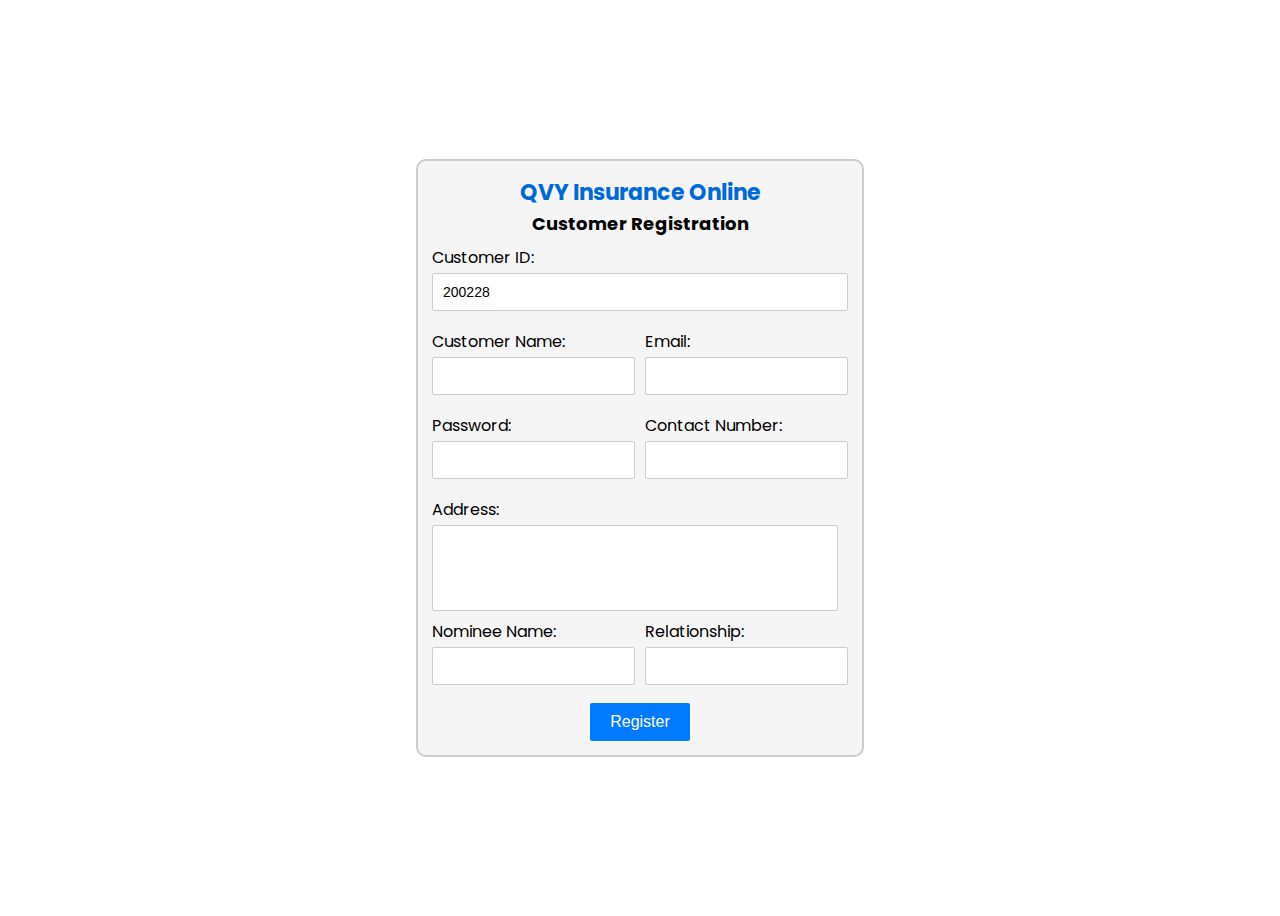
<file: Customer Registration UI/index.html>
<!DOCTYPE html>
<html lang="en">

<head>
  <meta charset="UTF-8">
  <meta http-equiv="X-UA-Compatible" content="IE=edge">
  <meta name="viewport" content="width=device-width, initial-scale=1.0">
  <title>Customer Login</title>
  <link href="https://fonts.googleapis.com/css?family=Poppins:400,700" rel="stylesheet">


  <link rel="stylesheet" href="./style.css">
</head>

<body>
  <div class="registration-form" id="complete-form">
    <h1>QVY Insurance Online</h1>

    <form id="registration-form">
      <h2>Customer Registration</h2>
      <div class="form-row">
        <div class="form-group">
          <label for="customer-id">Customer ID:</label>
          <input type="text" id="customer-id" name="customer-id" readonly>
        </div>
      </div>
      <div class="form-row">
        <div class="form-group">
          <label for="customer-name">Customer Name:</label>
          <input type="text" id="customer-name" name="customer-name" maxlength="50" required>
        </div>
        <div class="form-group">
          <label for="customer-email">Email:</label>
          <input type="email" id="customer-email" name="customer-email" required>
        </div>
      </div>
      <div class="form-row">
        <div class="form-group">
          <label for="password">Password:</label>
          <input type="password" id="password" name="password" maxlength="30" required>
        </div>
        <div class="form-group">
          <label for="contact-number">Contact Number:</label>
          <input type="tel" id="contact-number" name="contact-number" maxlength="10" required>
        </div>
      </div>
      <div class="form-group">
        <label for="address">Address:</label>
        <textarea id="address" name="address" rows="4" maxlength="100" required></textarea>
      </div>
      <div class="form-row">
        <div class="form-group">
          <label for="nominee-name">Nominee Name:</label>
          <input type="text" id="nominee-name" name="nominee-name" maxlength="50" required>
        </div>
        <div class="form-group">
          <label for="relationship">Relationship:</label>
          <input type="text" id="relationship" name="relationship" maxlength="50" required>
        </div>
      </div>
      <button type="submit" id="register-btn">Register</button>
    </form>


    <div class="registration-success" id="registration-success" style="display: none;">
      <h2>Customer Registration Successful</h2>
      <ul>
        <li><strong>Customer ID:</strong> <span id="customer-id-1"></span></li>
        <li><strong>Customer Name:</strong> <span id="customer-name-1"></span></li>
        <li><strong>Email:</strong> <span id="customer-email-1"></span></li>
      </ul>
      <button id="back-btn">Back to Login</button>
    </div>

  </div>

</body>
<!-- Script to update Customer ID -->
<script>
  // Get the Customer ID input field
  const customerIdField = document.getElementById("customer-id");

  // Generate a random Customer ID
  const customerId = Math.floor(Math.random() * 1000000);

  // Set the Customer ID as the value of the input field
  customerIdField.value = customerId;

  function submitForm(event) {
  event.preventDefault();

  // Get the customer details from the form fields
  const customerId = document.getElementById("customer-id").value;
  const customerName = document.getElementById("customer-name").value;
  const customerEmail = document.getElementById("customer-email").value;

  // Hide the registration form
  const registrationForm = document.getElementById("registration-form");
  registrationForm.style.display = "none";

  // Show the registration success screen
  const registrationSuccess = document.getElementById("registration-success");
  registrationSuccess.style.display = "block";

  console.log("Value of ",customerId)

  // Set the customer details in the registration success screen
  document.getElementById("customer-id-1").textContent = customerId;
  document.getElementById("customer-name-1").textContent = customerName;
  document.getElementById("customer-email-1").textContent = customerEmail;
}


document.getElementById("registration-form").addEventListener("submit", submitForm);

const backBtn = document.getElementById("back-btn");
backBtn.addEventListener("click", () => {
  window.location.href = "login.html";
});

</script>

</html>
</file>
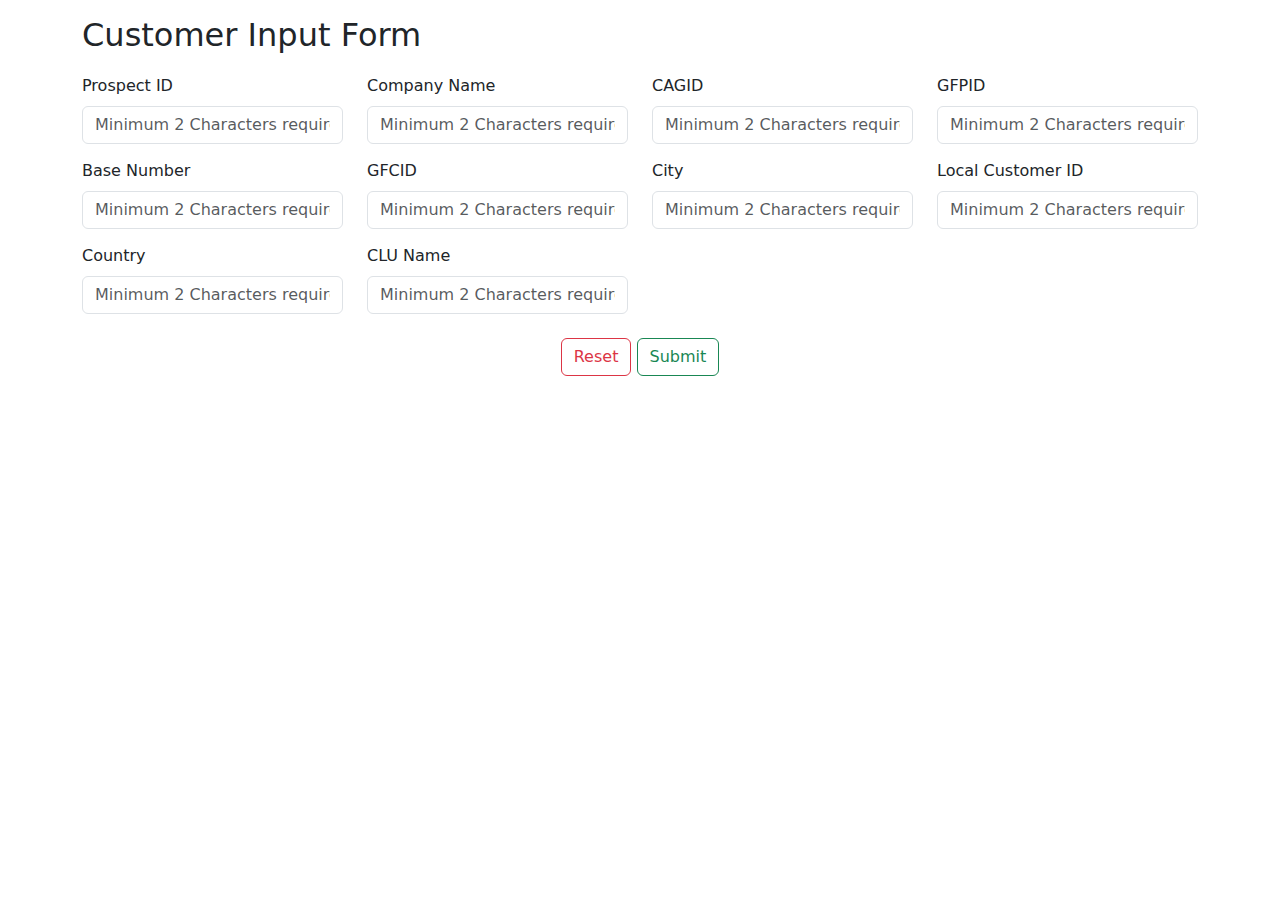
<file: CustomFormValidator.html>
<!DOCTYPE html>
<html lang="en">
  <head>
    <title>Bootstrap Example</title>
    <meta charset="utf-8" />
    <meta name="viewport" content="width=device-width, initial-scale=1" />
    <link
      href="https://cdn.jsdelivr.net/npm/bootstrap@5.2.1/dist/css/bootstrap.min.css"
      rel="stylesheet"
    />
    <script src="https://cdn.jsdelivr.net/npm/bootstrap@5.2.1/dist/js/bootstrap.bundle.min.js"></script>
  </head>
  <body>
    <div class="container mt-3">
      <h2>Customer Input Form</h2>
      <form class="requires-validation" novalidate>
        <div style="margin-top: 20px" class="row">
          <div class="col">
            <label for="uname" class="form-label">Prospect ID</label>
            <input
              type="text"
              class="form-control"
              placeholder="Minimum 2 Characters required"
              name="email"
              required
            />
            <div class="invalid-feedback">Please enter an input</div>
          </div>
          <div class="col">
            <label for="uname" class="form-label">Company Name</label>
            <input
              type="text"
              class="form-control"
              placeholder="Minimum 2 Characters required"
              name="pswd"
              required
            />
            <div class="invalid-feedback">Please enter an input</div>
          </div>
          <div class="col">
            <label for="uname" class="form-label">CAGID</label>
            <input
              type="text"
              class="form-control"
              placeholder="Minimum 2 Characters required"
              name="pswd"
              required
            />
            <div class="invalid-feedback">Please enter an input</div>
          </div>
          <div class="col">
            <label for="uname" class="form-label">GFPID</label>
            <input
              type="text"
              class="form-control"
              placeholder="Minimum 2 Characters required"
              name="pswd"
              required
            />
            <div class="invalid-feedback">Please enter an input</div>
          </div>
        </div>
        <div style="margin-top: 15px" class="row">
          <div class="col">
            <label for="uname" class="form-label">Base Number</label>
            <input
              type="text"
              class="form-control"
              placeholder="Minimum 2 Characters required"
              name="email"
              required
            />
            <div class="invalid-feedback">Please enter an input</div>
          </div>
          <div class="col">
            <label for="uname" class="form-label">GFCID</label>
            <input
              type="text"
              class="form-control"
              placeholder="Minimum 2 Characters required"
              name="pswd"
              required
            />
            <div class="invalid-feedback">Please enter an input</div>
          </div>
          <div class="col">
            <label for="uname" class="form-label">City</label>
            <input
              type="text"
              class="form-control"
              placeholder="Minimum 2 Characters required"
              name="pswd"
              required
            />
            <div class="invalid-feedback">Please enter an input</div>
          </div>
          <div class="col">
            <label for="uname" class="form-label">Local Customer ID</label>
            <input
              type="text"
              class="form-control"
              placeholder="Minimum 2 Characters required"
              name="pswd"
              required
            />
            <div class="invalid-feedback">Please enter an input</div>
          </div>
        </div>
        <div style="margin-top: 15px" class="row">
          <div class="col">
            <label for="uname" class="form-label">Country</label>
            <input
              type="text"
              class="form-control"
              placeholder="Minimum 2 Characters required"
              name="email"
              required
            />
            <div class="invalid-feedback">Please enter an input</div>
          </div>
          <div class="col">
            <label for="uname" class="form-label">CLU Name</label>
            <input
              type="text"
              class="form-control"
              placeholder="Minimum 2 Characters required"
              name="pswd"
              required
            />
            <div class="invalid-feedback">Please enter an input</div>
          </div>
          <div class="col"></div>
          <div class="col"></div>
        </div>
        <br />
        <div class="text-center">
          <button
            type="button"
            class="btn btn-outline-danger"
            onclick="reset()"
          >
            Reset
          </button>
          <button id="submit" type="submit" class="btn btn-outline-success">
            Submit
          </button>
        </div>
      </form>
    </div>
  </body>

  <script>
    (function () {
      "use strict";
      const forms = document.querySelectorAll(".requires-validation");
      Array.from(forms).forEach(function (form) {
        form.addEventListener(
          "submit",
          function (event) {
            if (!form.checkValidity()) {
              event.preventDefault();
              event.stopPropagation();
            }

            form.classList.add("was-validated");
          },
          false
        );
      });
    })(function reset() {
      document.getElementById("requires-validation").reset();
      const forms = document.querySelectorAll(".requires-validation");
      Array.from(forms).forEach(function (form) {
        form.addEventListener(
          "submit",
          function (event) {
            if (!form.checkValidity()) {
              event.preventDefault();
              event.stopPropagation();
            }

            form.classList.remove("was-validated");
          },
          false
        );
      });
    })
  </script>
</html>
</file>
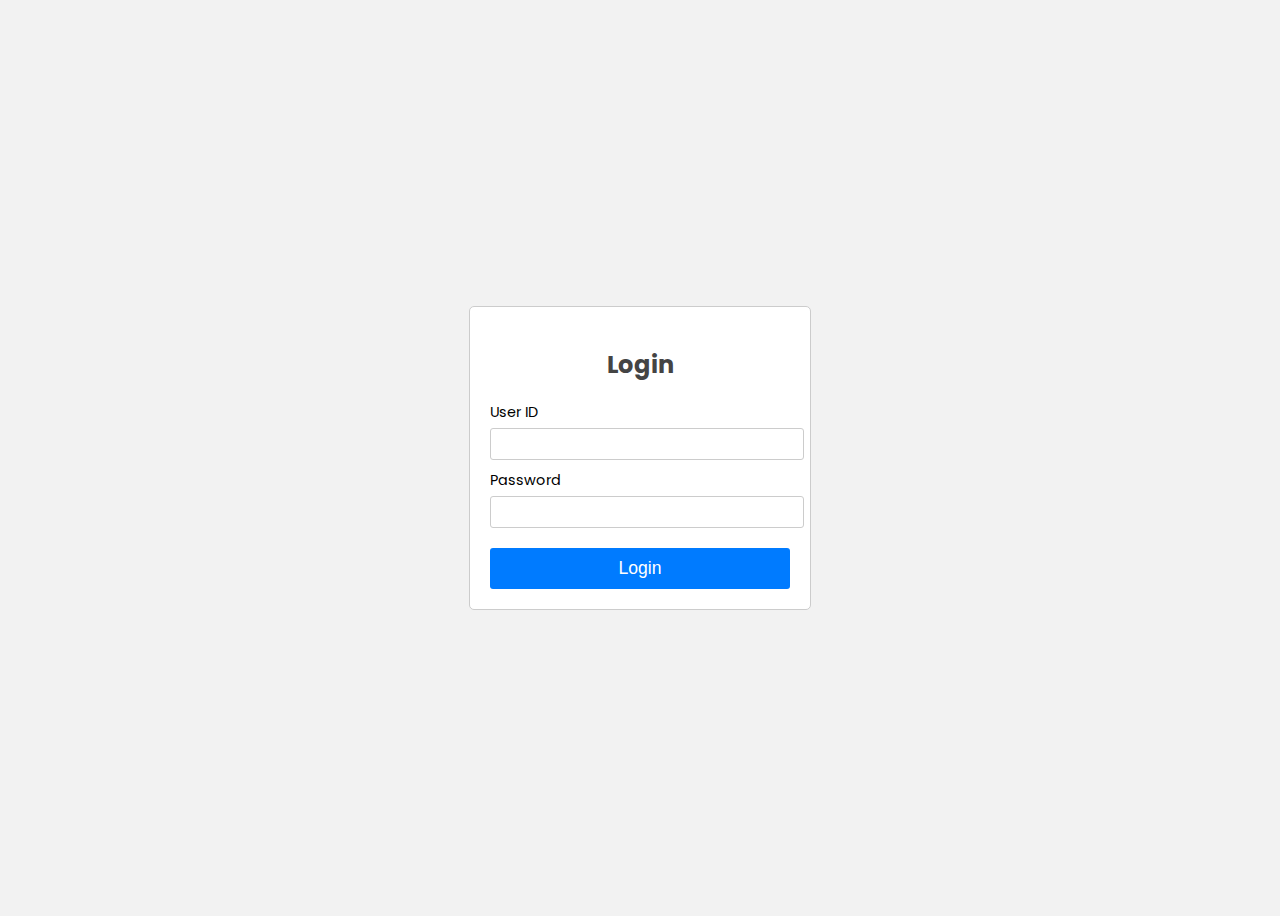
<file: Customer Registration UI/login.html>
<!DOCTYPE html>
<html lang="en">

<head>
    <meta charset="UTF-8">
    <meta http-equiv="X-UA-Compatible" content="IE=edge">
    <meta name="viewport" content="width=device-width, initial-scale=1.0">
    <title>Login Screen</title>
    <link href="https://fonts.googleapis.com/css?family=Poppins:400,700" rel="stylesheet">
    <link rel="stylesheet" href="./login-screen.css">
</head>

<body>
    <div class="login-container">

        <form class="login-form" action="Policy.html">
            <h2>Login</h2>
            <div class="form-control">
                <label for="user-id">User ID</label>
                <input type="text" id="user-id" name="user-id" maxlength="25" required>
            </div>
            <div class="form-control">
                <label for="password">Password</label>
                <input type="password" id="password" name="password" maxlength="25" required>
            </div>
            <button type="submit">Login</button>
        </form>
    </div>

</body>

</html>
</file>
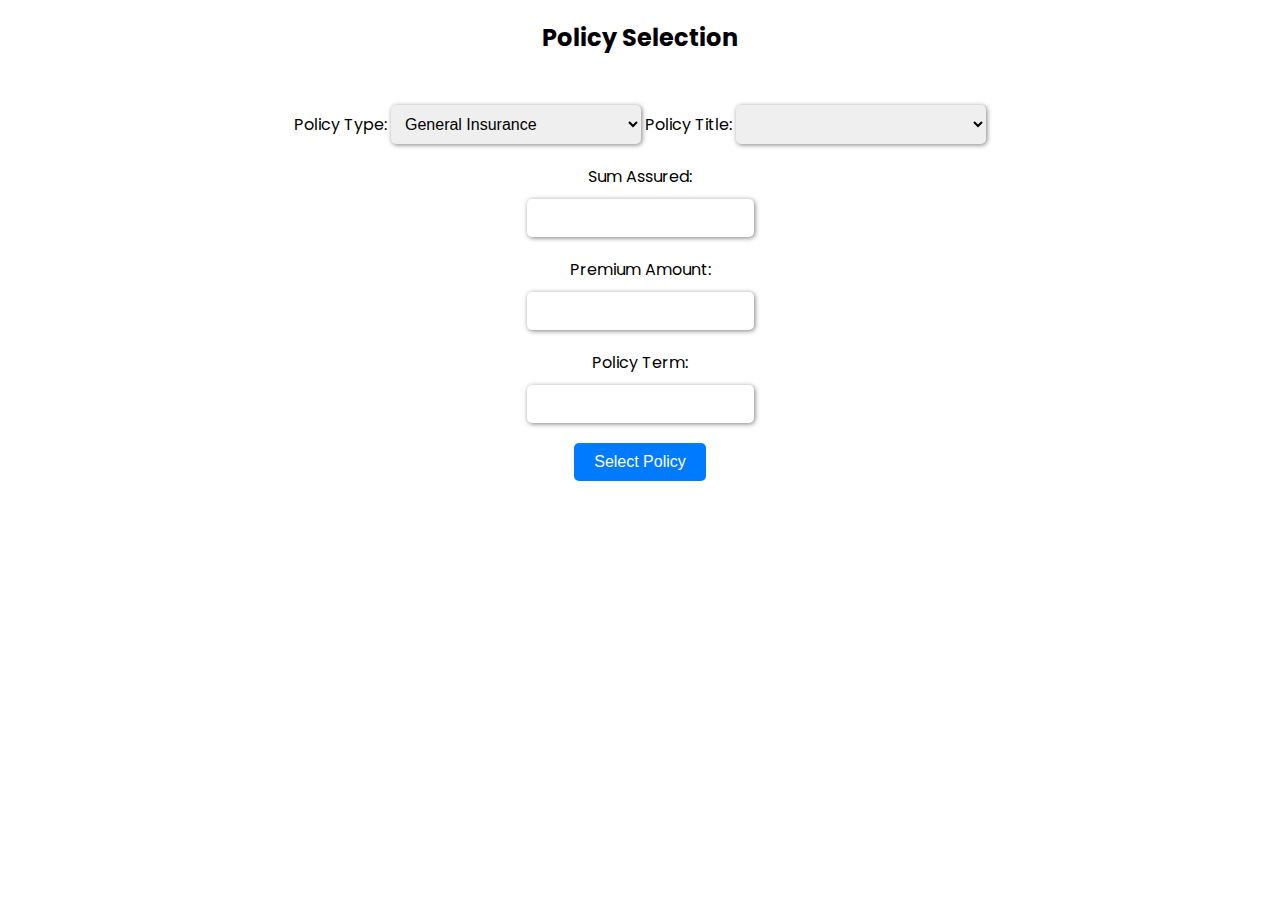
<file: Customer Registration UI/Policy.html>
<!DOCTYPE html>
<html>

<head>
    <title>Policy Selection</title>
    <link href="https://fonts.googleapis.com/css?family=Poppins:400,700" rel="stylesheet">

    <link rel="stylesheet" href="./Policy-selection-screen.css">
</head>

<body>

    <h2>Policy Selection</h2>

    <form action="PolicyDetails.html">
        <div>
            
            <label for="policyType">Policy Type:</label>

            <select id="policyType">
                <option value="general">General Insurance</option>
                <option value="health">Health Insurance</option>
                <option value="motor">Motor Insurance</option>
            </select>

            <label for="policyTitle">Policy Title:</label>
            <select id="policyTitle">
                <!-- Options will be populated dynamically based on the policy type selected -->
            </select>
        </div>

        <label for="sumAssured">Sum Assured:</label>
        <input type="text" id="sumAssured" readonly >

        <label for="premiumAmount">Premium Amount:</label>
        <input type="text" id="premiumAmount" readonly>

        <label for="policyTerm">Policy Term:</label>
        <input type="text" id="policyTerm" readonly>

        <input type="submit" value="Select Policy">
        </div>
    </form>


    <script>
        const policies = {
            general: [
                {
                    title: "Property Insurance",
                    sumAssured: "100000",
                    premiumAmount: "5000",
                    policyTerm: "1 year"
                },
                {
                    title: "Liability Insurance",
                    sumAssured: "50000",
                    premiumAmount: "2500",
                    policyTerm: "6 months"
                }
            ],
            health: [
                {
                    title: "Medical Insurance",
                    sumAssured: "200000",
                    premiumAmount: "10000",
                    policyTerm: "2 years"
                },
                {
                    title: "Critical Illness Insurance",
                    sumAssured: "50000",
                    premiumAmount: "5000",
                    policyTerm: "1 year"
                }
            ],
            motor: [
                {
                    title: "Car Insurance",
                    sumAssured: "500000",
                    premiumAmount: "15000",
                    policyTerm: "1 year"
                },
                {
                    title: "Two Wheeler Insurance",
                    sumAssured: "100000",
                    premiumAmount: "3000",
                    policyTerm: "6 months"
                }
            ]
        };

        const policyType = document.getElementById("policyType");
        const policyTitle = document.getElementById("policyTitle");
        const sumAssured = document.getElementById("sumAssured");
        const premiumAmount = document.getElementById("premiumAmount");
        const policyTerm = document.getElementById("policyTerm");

        // Populate policy titles based on policy type selected
        policyType.addEventListener("change", function () {
            const selectedType = policyType.value;
            policyTitle.innerHTML = "";
            sumAssured.value = "";
            premiumAmount.value = "";
            policyTerm.value = "";
            policies[selectedType].forEach(function (policy) {
                const option = document.createElement("option");
                option.text = policy.title;
                option.value = JSON.stringify(policy);
                policyTitle.add(option);
            });
        });

        // Display policy details when policy title selected
        policyTitle.addEventListener("change", function () {
            const selectedPolicy = JSON.parse(policyTitle.value);
            sumAssured.value = selectedPolicy.sumAssured;
            premiumAmount.value = selectedPolicy.premiumAmount;
            policyTerm.value = selectedPolicy.policyTerm;
        });
    </script>
</body>

</html>
</file>
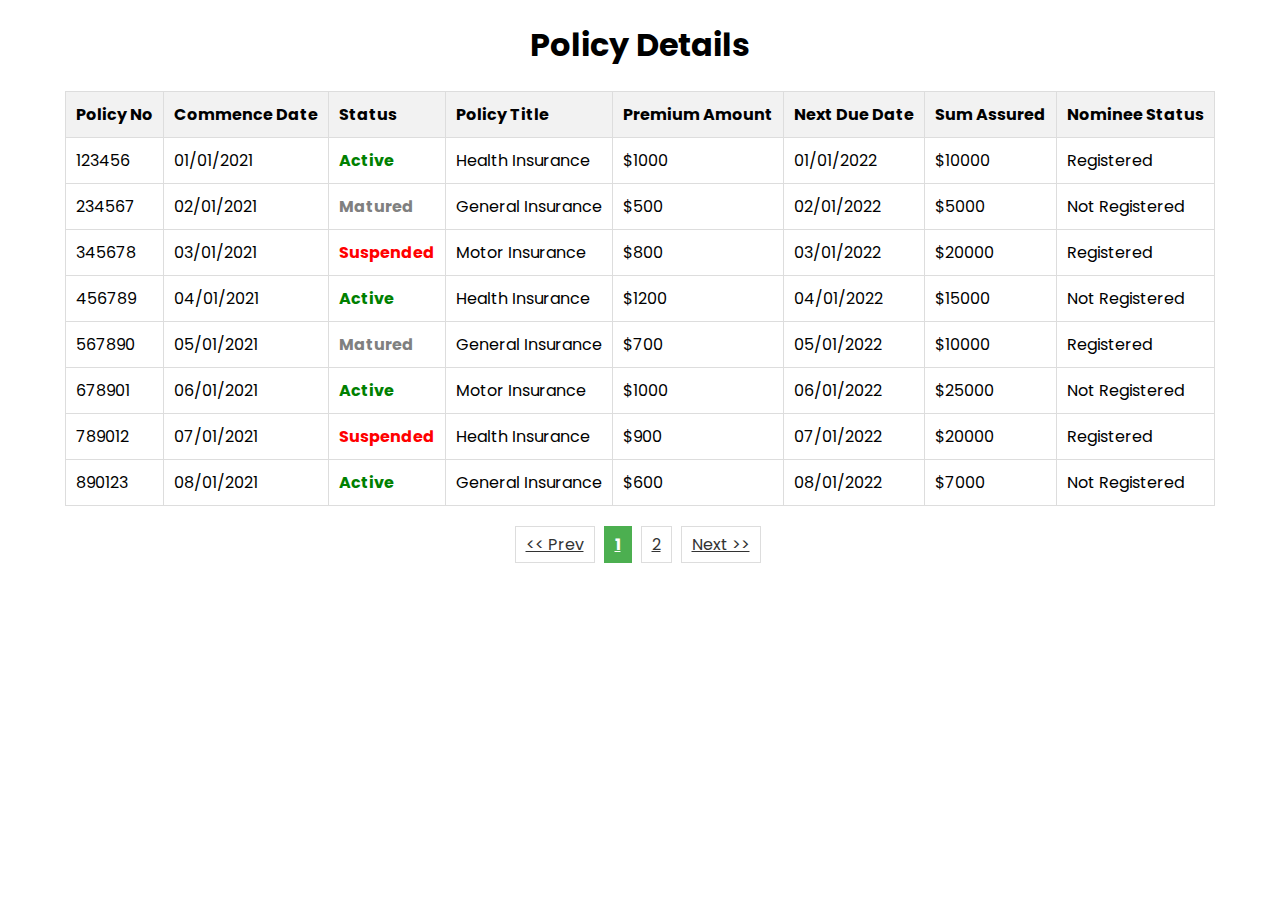
<file: Customer Registration UI/PolicyDetails.html>
<!DOCTYPE html>
<html>
<head>
	<title>Policy Details</title>
	<link href="https://fonts.googleapis.com/css?family=Poppins:400,700" rel="stylesheet">
    <link rel="stylesheet" href="./Policy-details.css">

		
	
</head>
<body>
	<h1>Policy Details</h1>

	<table>
		<thead>
			<tr>
				<th>Policy No</th>
				<th>Commence Date</th>
				<th>Status</th>
				<th>Policy Title</th>
				<th>Premium Amount</th>
				<th>Next Due Date</th>
				<th>Sum Assured</th>
				<th>Nominee Status</th>
			</tr>
		</thead>
		<tbody>
			<tr>
				<td>123456</td>
				<td>01/01/2021</td>
				<td class="active">Active</td>
				<td>Health Insurance</td>
				<td>$1000</td>
				<td>01/01/2022</td>
				<td>$10000</td>
				<td>Registered</td>
			</tr>
			<tr>
				<td>234567</td>
				<td>02/01/2021</td>
				<td class="matured">Matured</td>
				<td>General Insurance</td>
				<td>$500</td>
				<td>02/01/2022</td>
				<td>$5000</td>
				<td>Not Registered</td>
			</tr>
			<tr>
				<td>345678</td>
				<td>03/01/2021</td>
				<td class="suspended">Suspended</td>
				<td>Motor Insurance</td>
				<td>$800</td>
				<td>03/01/2022</td>
				<td>$20000</td>
				<td>Registered</td>
			</tr>
			<tr>
				<td>456789</td>
				<td>04/01/2021</td>
				<td class="active">Active</td>
				<td>Health Insurance</td>
				<td>$1200</td>
                    <td>04/01/2022</td>
                    <td>$15000</td>
                    <td>Not Registered</td>
                </tr>
                <tr>
                    <td>567890</td>
                    <td>05/01/2021</td>
                    <td class="matured">Matured</td>
                    <td>General Insurance</td>
                    <td>$700</td>
                    <td>05/01/2022</td>
                    <td>$10000</td>
                    <td>Registered</td>
                </tr>
                <tr>
                    <td>678901</td>
                    <td>06/01/2021</td>
                    <td class="active">Active</td>
                    <td>Motor Insurance</td>
                    <td>$1000</td>
                    <td>06/01/2022</td>
                    <td>$25000</td>
                    <td>Not Registered</td>
                </tr>
                <tr>
                    <td>789012</td>
                    <td>07/01/2021</td>
                    <td class="suspended">Suspended</td>
                    <td>Health Insurance</td>
                    <td>$900</td>
                    <td>07/01/2022</td>
                    <td>$20000</td>
                    <td>Registered</td>
                </tr>
                <tr>
                    <td>890123</td>
                    <td>08/01/2021</td>
                    <td class="active">Active</td>
                    <td>General Insurance</td>
                    <td>$600</td>
                    <td>08/01/2022</td>
                    <td>$7000</td>
                    <td>Not Registered</td>
                </tr>
            </tbody>
        </table>
    
        <div class="pagination">
            <a href="#"><< Prev</a>
            <a href="#" class="active">1</a>
            <a href="#">2</a>
            <a href="#">Next >></a>
        </div>
    
    </body>
    </html>
</file>
<file: Customer Registration UI/style.css>
body {
  font-family: 'Poppins', sans-serif;
  display: flex;
  justify-content: center;
  align-items: center;
  min-height: 100vh;
  padding: 18px;
  box-sizing: border-box;
}


.registration-form {
  max-width: 500px;
  padding: 14px;
  border: 2px solid #ccc;
  border-radius: 10px;
  background-color: #f5f5f5;
  margin: auto;
}



.registration-form h1{
  text-align: center;
  color: #0069d9;
  margin: 1px;
  font-size: 22px;
}

.registration-form h2{
  font-size: 18px;
  text-align: center;
  margin: 1px;
}

.registration-success h2{
  color: green;
}

.form-row {
  display: flex;
  justify-content: space-between;
  margin-bottom: 18px;
  margin-top: 8px;
}

.form-group {
  flex: 1;
  margin-right: 10px;
}

.form-group:last-child {
  margin-right: 0;
}

.form-group label {
  font-size: 16px;
  display: block;
  margin-bottom: 3px;
}

.form-group input,
.form-group textarea {
  display: block;
  width: 100%;
  padding: 10px;
  font-size: 14px;
  border-radius: 2px;
  border: 1px solid #ccc;
  box-sizing: border-box;
}

.form-group textarea {
  resize: none;
}

button[type="submit"] {
  display: block;
  margin: 0 auto;
  padding: 10px 20px;
  font-size: 16px;
  border-radius: 2px;
  border: none;
  background-color: #007bff;
  color: #fff;
  cursor: pointer;
}

button[type="submit"]:hover {
  background-color: #0069d9;
}

.registration-success {
  margin: 50px auto;
  max-width: 500px;
  padding: 30px;
  background-color: #fff;
  box-shadow: 0px 0px 10px rgba(0,0,0,0.3);
  text-align: center;
}

.registration-success h2 {
  margin-bottom: 20px;
  font-size: 24px;
}

.registration-success ul {
  list-style: none;
  margin: 0;
  padding: 0;
}

.registration-success li {
  margin-bottom: 10px;
  font-size: 18px;
}

.registration-success li span {
  font-weight: bold;
  font-size: 20px;
}

#back-btn {
  display: block;
  margin: 20px auto 0;
  padding: 10px 20px;
  background-color: #007bff;
  color: #fff;
  border: none;
  border-radius: 5px;
  font-size: 18px;
  cursor: pointer;
}
</file>
<file: Customer Registration UI/login-screen.css>
body {
    font-family: 'Poppins', sans-serif;
    background-color: #f2f2f2;
  }
  
  .login-container {
    display: flex;
    justify-content: center;
    align-items: center;
    height: 100vh;
  }
  
  .login-form {
    background-color: #fff;
    border: 1px solid #ccc;
    border-radius: 5px;
    padding: 20px;
    width: 300px;
    text-align: center;
  }
  
  .login-form h2 {
    color: #444;
    font-size: 1.5rem;
    margin-bottom: 20px;
  }
  
  .form-control {
    margin-bottom: 10px;
    text-align: left;
  }
  
  .form-control label {
    display: block;
    font-size: 0.9rem;
    margin-bottom: 5px;
  }
  
  .form-control input {
    padding: 6px;
    font-size: 1rem;
    border: 1px solid #ccc;
    border-radius: 3px;
    width: 100%;
  }
  
  button[type="submit"] {
    background-color: #007bff;
    border: none;
    border-radius: 3px;
    color: #fff;
    cursor: pointer;
    font-size: 1.1rem;
    padding: 10px 20px;
    margin-top: 10px;
    width: 100%;
  }
  
  button[type="submit"]:hover {
    background-color: #0069d9;
  }
</file>
<file: Customer Registration UI/Policy-selection-screen.css>
body {
    font-family: 'Poppins', sans-serif;
}

h2 {
    text-align: center;
}

form {
    display: flex;
    flex-direction: column;
    align-items: center;
    margin-top: 50px;
}

label {
    margin-bottom: 10px;
}

select,
input[type="text"] {
    padding: 10px;
    margin-bottom: 20px;
    border: none;
    border-radius: 5px;
    box-shadow: 1px 1px 5px grey;
    font-size: 16px;
}

select {
    width: 250px;
}

input[type="submit"] {
    background-color:  #007bff;
    color: white;
    font-size: 16px;
    padding: 10px 20px;
    border: none;
    border-radius: 5px;
    cursor: pointer;
    transition: background-color 0.3s;
}

input[type="submit"]:hover {
    background-color: #0069d9;
}
</file>
<file: Customer Registration UI/Policy-details.css>
body {
    font-family: 'Poppins', sans-serif;
}
h1 {
    text-align: center;
}
table {
    border-collapse: collapse;
    margin: 20px auto;
}
th, td {
    padding: 10px;
    border: 1px solid #ddd;
    text-align: left;
}
th {
    background-color: #f2f2f2;
    font-weight: bold;
}
.active {
    color: green;
    font-weight: bold;
}
.matured {
    color: gray;
    font-weight: bold;
}
.suspended {
    color: red;
    font-weight: bold;
}
.pagination {
    margin: 20px auto;
    text-align: center;
}
.pagination a {
    display: inline-block;
    padding: 5px 10px;
    border: 1px solid #ddd;
    margin-right: 5px;
    color: #333;
}
.pagination a.active {
    background-color: #4CAF50;
    color: white;
    border-color: #4CAF50;
}
</file>
